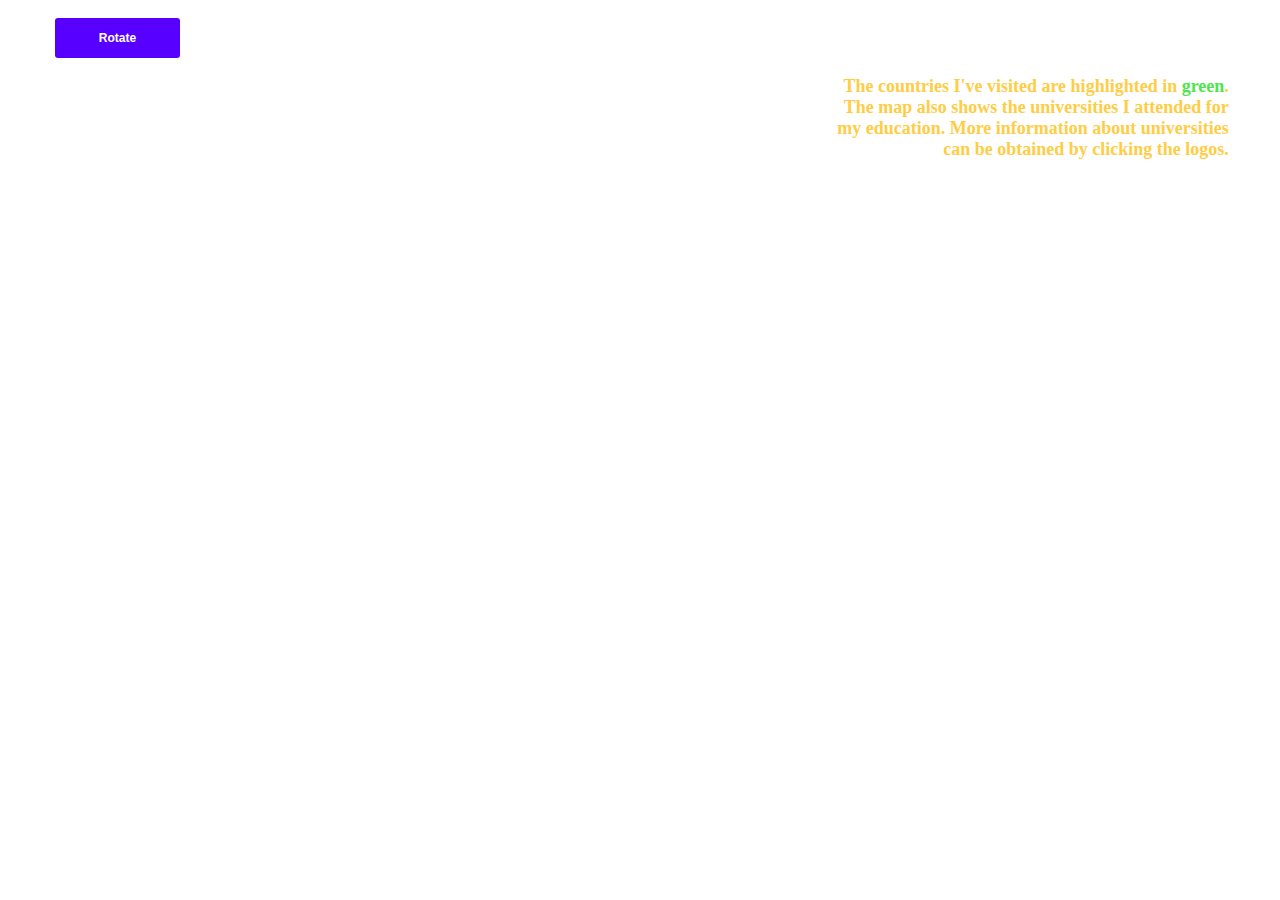
<file: index.html>
<!DOCTYPE html>
<html lang='en'>
<head>
  <meta charset='UTF-8'>
  <meta name='viewport' content='width=device-width, initial-scale=1'>
  <title>Countries I have visited.</title>
  <link href="https://api.mapbox.com/mapbox-gl-js/v3.10.0/mapbox-gl.css" rel="stylesheet">
  <script src="https://api.mapbox.com/mapbox-gl-js/v3.10.0/mapbox-gl.js"></script>
  <script src="https://api.mapbox.com/mapbox-gl-js/plugins/mapbox-gl-language/v1.0.1/mapbox-gl-language.js"></script>
  

  <!-- css -->
  <link href="countries.css" rel="stylesheet">


</head>
<body>
  <div id='map'></div>

  
  <button id="btn-spin">Rotate</button>

  <script src="countries.js"></script>

  <div id ="menu">

  <h2 style="color:white">Map of Onur</h2>

  <p>The countries I've visited are highlighted in <span style="color:#4ee44e">green</span>. The map also shows the universities I attended for my education. More information about universities can be obtained by clicking the logos.</p>

  </div>



</body>
</html>
</file>
<file: countries.css>
body {
    margin: 0;
    padding: 0;
    }

#map {
    position: absolute;
    top: 0;
    bottom: 0;
    width: 100%;
    }

.marker1 {
    background-image: url('marker1.jpg');
    background-size: cover;
    width: 35px;
    height: 35px;
    border-radius: 50%;
    cursor: pointer;
    }

.marker2 {
    background-image: url('marker2.png');
    background-size: cover;
    width: 35px;
    height: 35px;
    border-radius: 50%;
    cursor: pointer;
    }

.marker3 {
    background-image: url('marker3.png');
    background-size: cover;
    width: 35px;
    height: 35px;
    border-radius: 50%;
    cursor: pointer;
    }

.marker4 {
    background-image: url('marker4.png');
    background-size: cover;
    width: 35px;
    height: 35px;
    border-radius: 50%;
    cursor: pointer;
    }

.marker5 {
    background-image: url('marker5.png');
    background-size: cover;
    width: 35px;
    height: 35px;
    border-radius: 50%;
    cursor: pointer;
}

.marker6 {
    background-image: url('marker6.png');
    background-size: cover;
    width: 35px;
    height: 35px;
    border-radius: 50%;
    cursor: pointer;
    }

.mapboxgl-popup {
    max-width: 200px;
}
.mapboxgl-popup-content {
    text-align: center;
    font-family: 'Open Sans', sans-serif;
}


#btn-spin {
    font: bold 12px/20px 'Helvetica Neue', Arial, Helvetica, sans-serif;
    background-color: #5800FF;
    color: #fff;
    position: absolute;
    top: 18px;
    left: 55px;
    z-index: 1;
    border: none;
    width: 125px;
    display: block;
    cursor: pointer;
    padding: 10px 20px;
    border-radius: 3px;
    }
#btn-spin:hover {
    color: black;
    background-color: #ffffff;
    }

#menu {
    position: absolute; 
    top: 0; 
    right: 0; 
    width: 399px; 
    text-align: right; 
    color:#FECD45; 
    padding-right: 4%;
    font-family: "Papyrus" ;
    font-size: 18px;
    font-weight: bold;
    }
</file>
